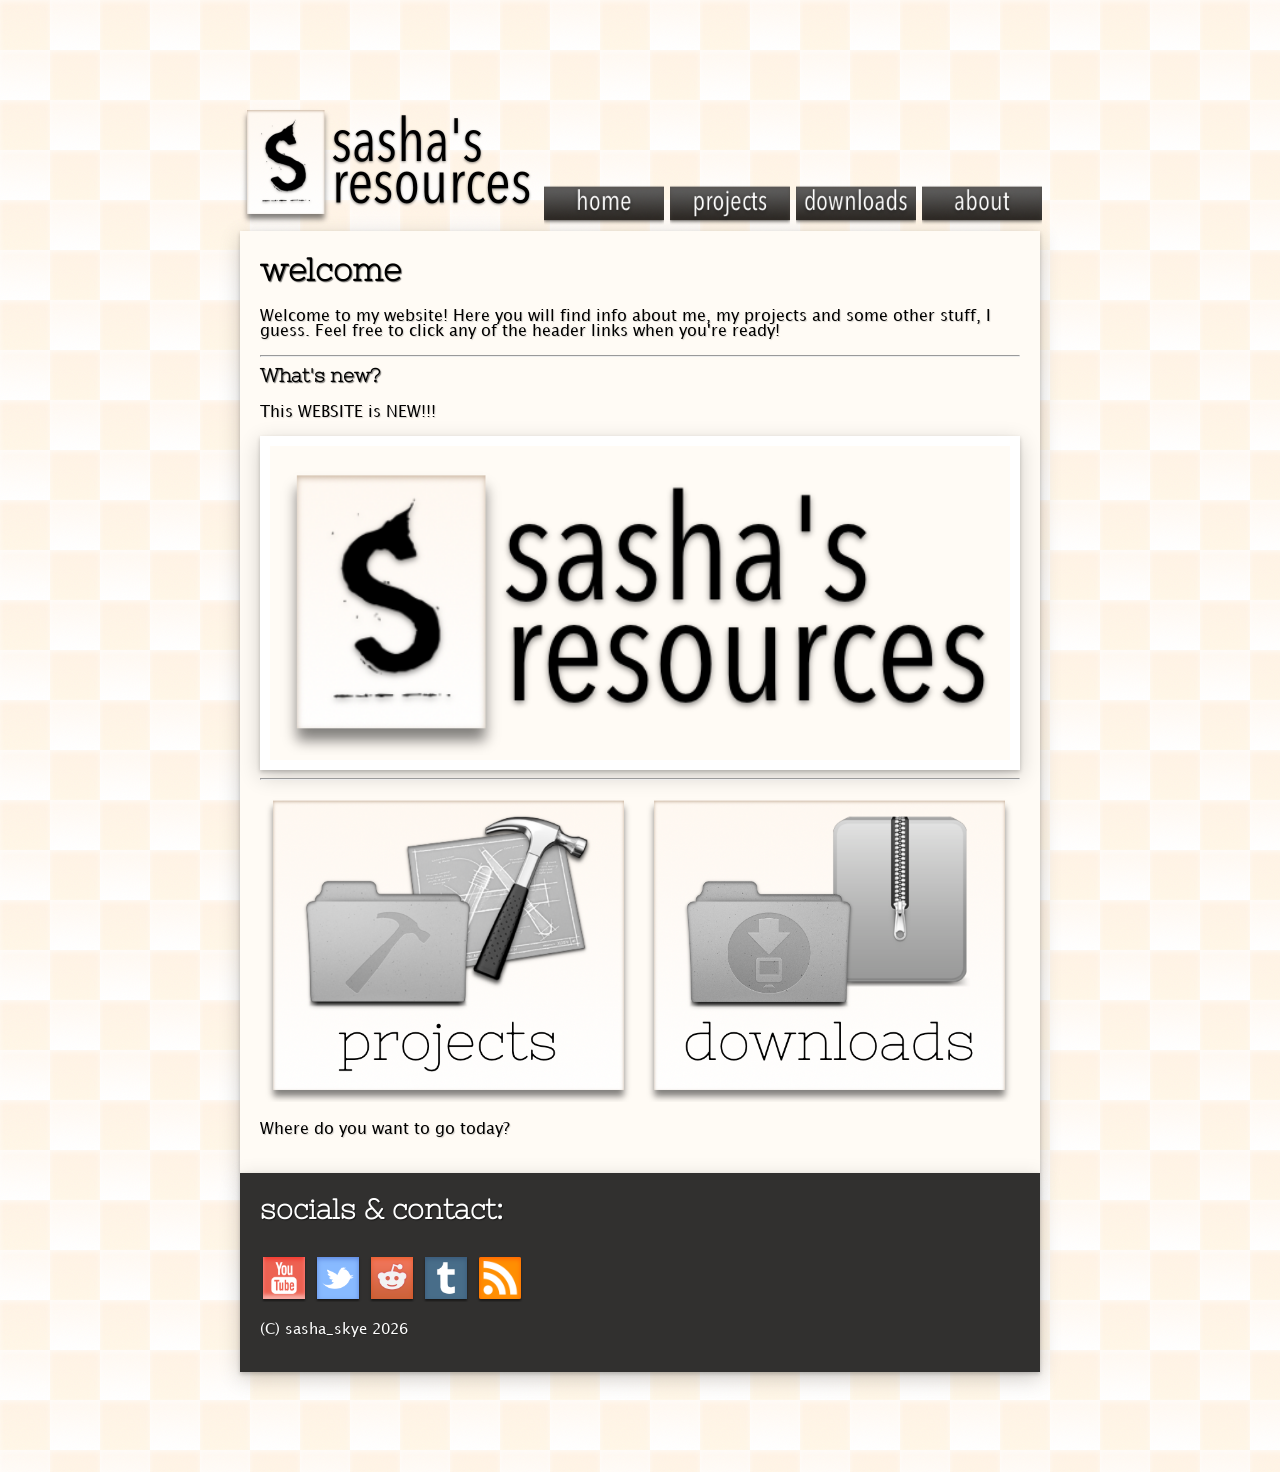
<file: index.html>
<!DOCTYPE html>
<html lang="en">
<link rel="stylesheet" href="style.css">
    <head>
        <title>sasha's resources</title>
        <link rel="icon" type="image/x-icon" href="favicon.ico">
    </head>
    <body>
        <div id="header">
            <img src="logo.png" alt="click on me!" style="width: 300px">
            <a href="index.html" class="btn home"></a>
            <a href="projects.html" class="btn projects"></a>
            <a href="downloads.html" class="btn downloads"></a>
            <a href="about.html" class="btn about"></a>
        </div>
        <div id="container">
            <h1>welcome</h1>
            <p>Welcome to my website! Here you will find info about me, my projects and some other stuff, I guess. Feel free to click any of the header links when you're ready!</p>
            <hr>
            <h3>What's new?</h3>
            <p>This WEBSITE is NEW!!!</p>
            <img src="logo.png" alt="website logo", style="width: 730px; border: 10px solid #ddd; border-radius: 0px; border-color: white; padding: 5px; box-shadow: 10px 10px 5px white inset; box-shadow: 0 2px 4px 0 rgba(0, 0, 0, 0.2), 0 6px 20px 0 rgba(0, 0, 0, 0.19); display: flex;  margin: auto;">
            <hr>
            <a href="projects.html">
                <img src="proj.png" alt="projects", style="width: 377px;">
            </a>
            <a href="downloads.html">
                <img src="downs.png" alt="projects", style="width: 377px;">
            </a>
            <p>Where do you want to go today?</p>
        </div>
        <div id="footer">
            <h3 style="color: white;">socials & contact:</h3>
            <a href="https://www.youtube.com/channel/UCkKFqCumWNbpBbAo-a29KOA">
                <img src="yt.png" alt="YouTube">
            </a>
            <a href="https://twitter.com/">
                <img src="tw.png" alt="Twitter">
            </a>
            <a href="https://www.reddit.com/">
                <img src="rd.png" alt="Reddit">
            </a>
            <a href="https://www.tumblr.com/">
                <img src="tb.png" alt="Tumblr">
            </a>
            <img src="rss.png" alt="Coming Soon!">
            <p style="color: white; font-size: 15px">(C) sasha_skye 2026</p>
        </div>
    </body>
</html>
</file>
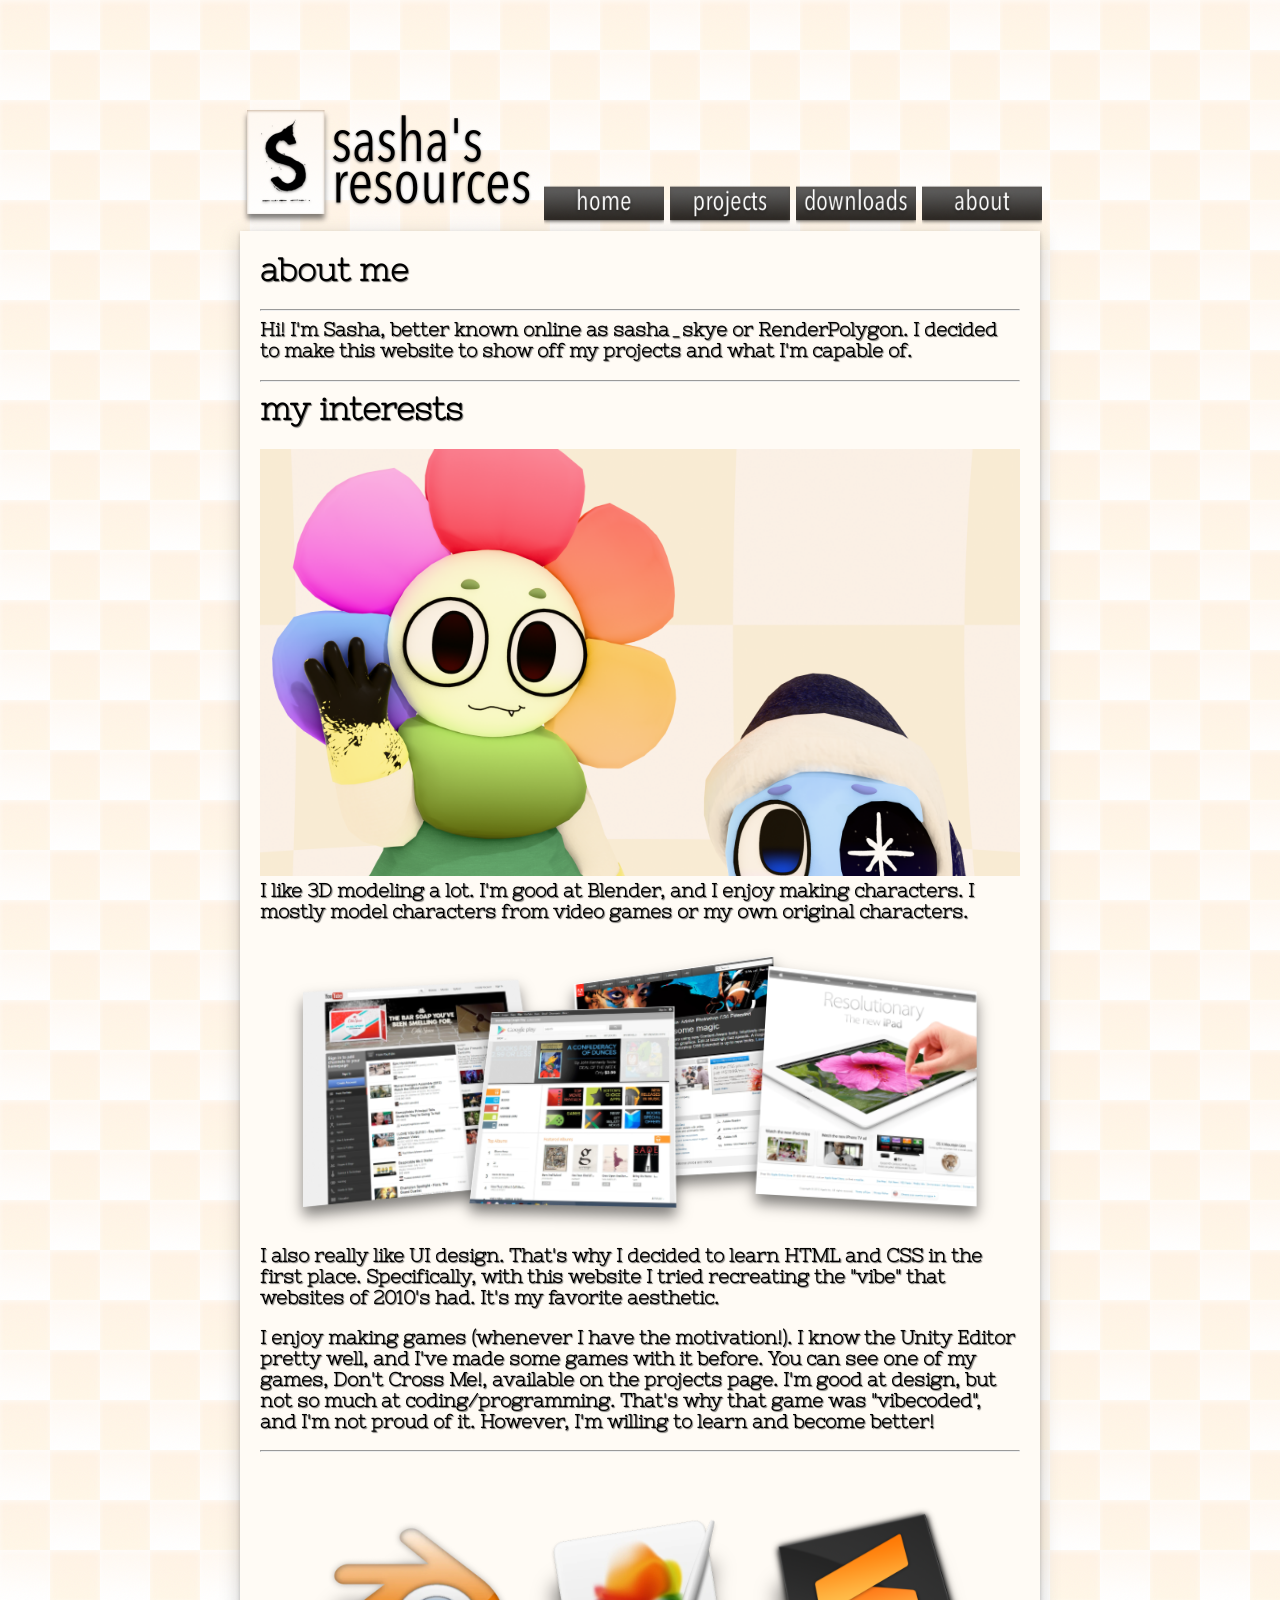
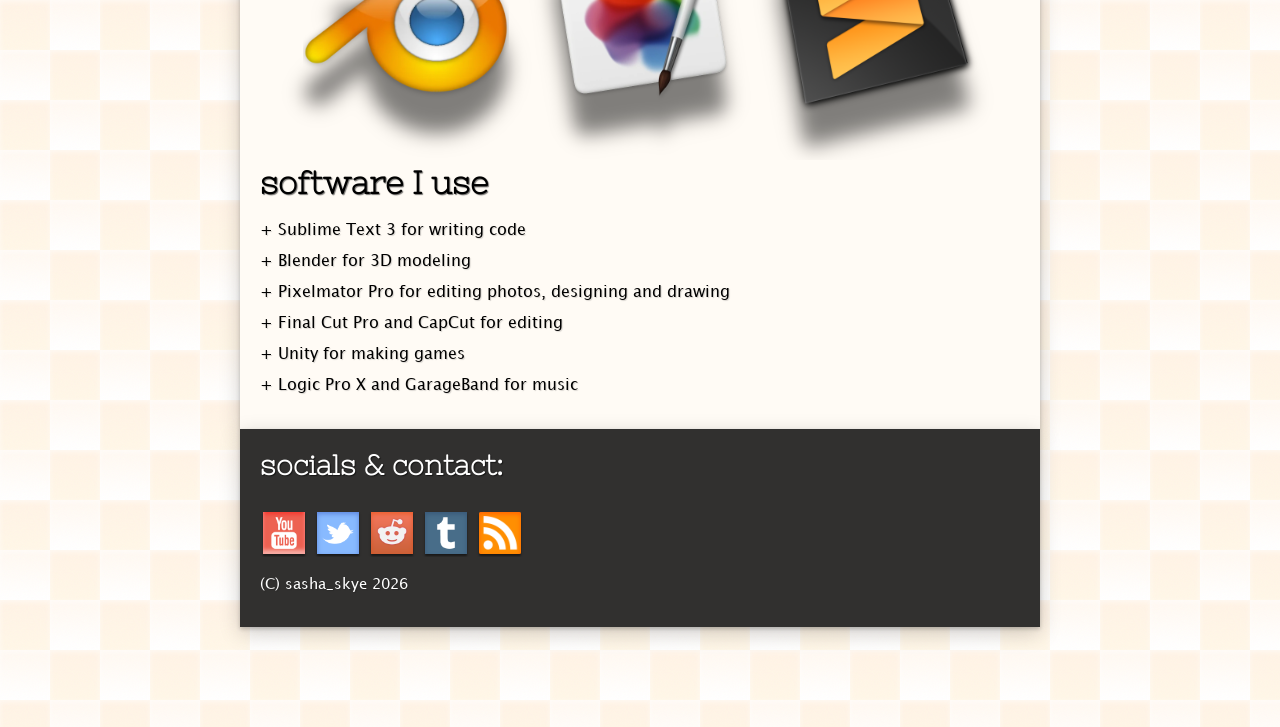
<file: about.html>
<!DOCTYPE html>
<html lang="en">
<link rel="stylesheet" href="style.css">
    <head>
        <title>sasha's resources</title>
        <link rel="icon" type="image/x-icon" href="favicon.ico">
    </head>
    <body>
        <div id="header">
            <img src="logo.png" alt="click on me!" style="width: 300px">
            <a href="index.html" class="btn home"></a>
            <a href="projects.html" class="btn projects"></a>
            <a href="downloads.html" class="btn downloads"></a>
            <a href="about.html" class="btn about"></a>
        </div>
        <div id="container">

            <h1>about me</h1>

			<hr>

            <h3>Hi! I'm Sasha, better known online as sasha_skye or RenderPolygon. I decided to make this website to show off my projects and what I'm capable of.</h3>

            <hr>

            <h1>my interests</h1>

            <img src="aboutme.png" alt="Some of my characters", style="width: 760px;">

        	<h3>I like 3D modeling a lot. I'm good at Blender, and I enjoy making characters. I mostly model characters from video games or my own original characters.</h3>

        	<img src="2010s.png" alt="2010's web design", style="width: 760px;">

        	<h3>I also really like UI design. That's why I decided to learn HTML and CSS in the first place. Specifically, with this website I tried recreating the "vibe" that websites of 2010's had. It's my favorite aesthetic.</h3>

        	<h3>I enjoy making games (whenever I have the motivation!). I know the Unity Editor pretty well, and I've made some games with it before. You can see one of my games, <a href="projects/dcm/dcm.html">Don't Cross Me!</a>, available on the projects page. I'm good at design, but not so much at coding/programming. That's why that game was "vibecoded", and I'm not proud of it. However, I'm willing to learn and become better!</h3>

        	<hr>

        	<img src="software.png" alt="software", style="width: 760px;">

            <h1>software I use</h1>

            <p>+ Sublime Text 3 for writing code</p>
            <p>+ Blender for 3D modeling</p>
            <p>+ Pixelmator Pro for editing photos, designing and drawing</p>
            <p>+ Final Cut Pro and CapCut for editing</p>
            <p>+ Unity for making games</p>
            <p>+ Logic Pro X and GarageBand for music</p>
        </div>
        <div id="footer">
            <h3 style="color: white;">socials & contact:</h3>
            <a href="https://www.youtube.com/channel/UCkKFqCumWNbpBbAo-a29KOA">
                <img src="yt.png" alt="YouTube">
            </a>
            <a href="https://twitter.com/">
                <img src="tw.png" alt="Twitter">
            </a>
            <a href="https://www.reddit.com/">
                <img src="rd.png" alt="Reddit">
            </a>
            <a href="https://www.tumblr.com/">
                <img src="tb.png" alt="Tumblr">
            </a>
            <img src="rss.png" alt="Coming Soon!">
            <p style="color: white; font-size: 15px">(C) sasha_skye 2026</p>
        </div>
    </body>
</html>
</file>
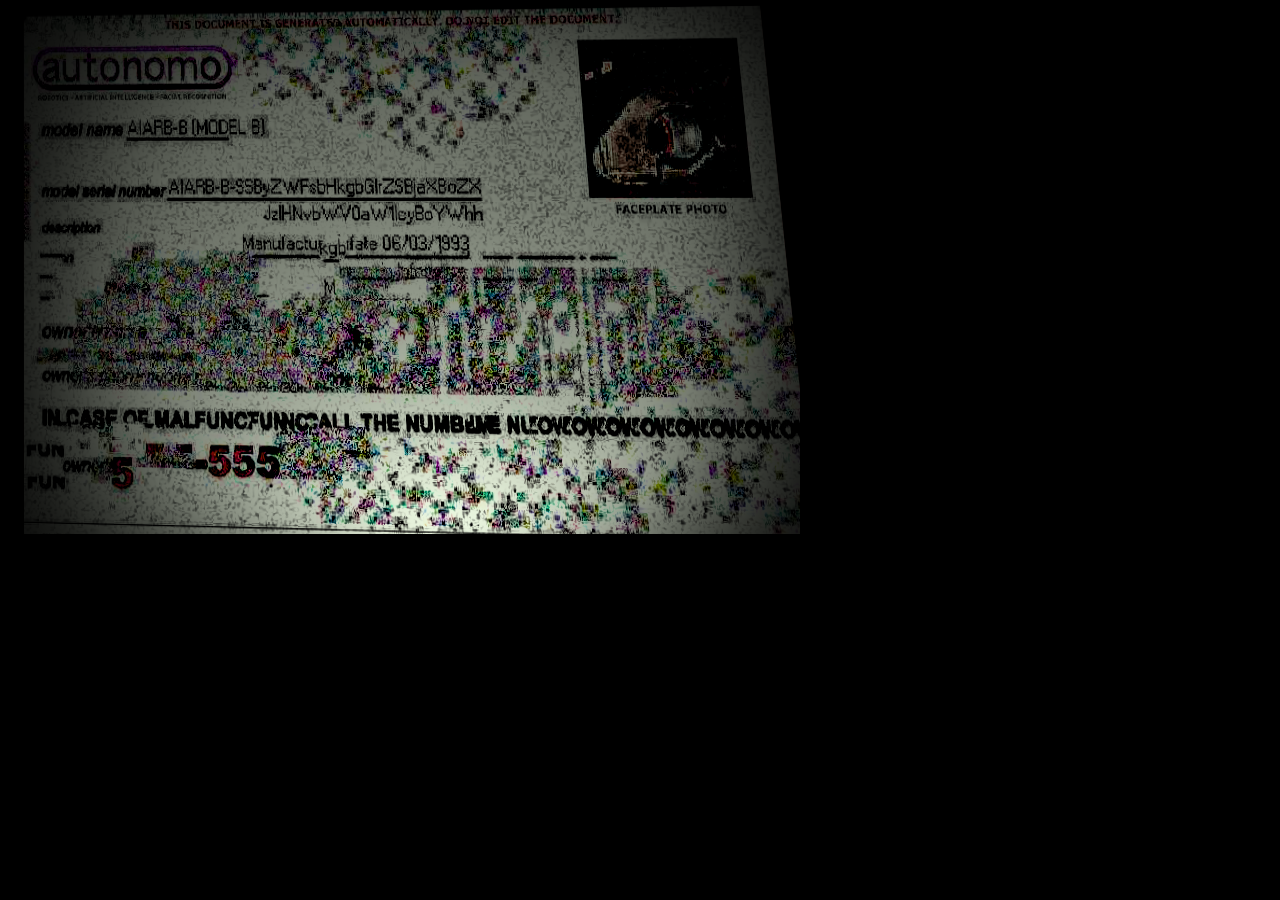
<file: idcard.html>
<!DOCTYPE html>
<html lang="en">
<head>
 	<meta charset="UTF-8">
	<title>AIARB-IDCARD-imstillhere</title>
<style>
	body {
	margin: 0;
	background: black;
	}
	</style>
</head>
<body>
	<img src="INFOCARD-ATNM.png" alt="hello">
</body>
</html>
</file>
<file: style.css>
@font-face {
  font-family: NixieOne;
  src: url(NixieOne.woff);
}

@font-face {
  font-family: LucidaGrande;
  src: url(LucidaGrande.woff);
}

body {
    margin: 0;
    padding: 0;
    background-image: url("bg.png");
}

a {
    color: black;
    text-decoration: none;
}

h1 {
    font-family: NixieOne, "Arial Narrow", Arial, Helvetica, sans-serif;
    text-shadow: 1px 1px 1px rgba(0, 0, 0, 0.541);
}

span {
    font-family: NixieOne, "Arial Narrow", Arial, Helvetica, sans-serif;
    text-shadow: 1px 1px 1px rgba(0, 0, 0, 0.541);
}

p {
    font-family: LucidaGrande, Arial, Helvetica, sans-serif;
    text-shadow: 1px 1px 1px rgba(0, 0, 0, 0.166);
}

#header {
    font-size: 24px;
    text-align: center;
    margin-top: 100px;
}

.btn {
    display: inline-block;
    width: 120px;
    height: 40px;
    background-size: contain;
    background-repeat: no-repeat;
}

.home {
    background-image: url("hotbar/home.png")
}

.home:hover {
    background-image: url("hotbar/home*.png")
}

.home:active {
    background-image: url("hotbar/home**.png")
}

.projects {
    background-image: url("hotbar/projects.png")
}

.projects:hover {
    background-image: url("hotbar/projects*.png")
}

.projects:active {
    background-image: url("hotbar/projects**.png")
}

.downloads {
    background-image: url("hotbar/downloads.png")
}

.downloads:hover {
    background-image: url("hotbar/downloads*.png")
}

.downloads:active {
    background-image: url("hotbar/downloads**.png")
}

.about {
    background-image: url("hotbar/about.png")
}

.about:hover {
    background-image: url("hotbar/about*.png")
}

.about:active {
    background-image: url("hotbar/about**.png")
}

#container {
    width: 760px;
    margin: 0 auto;
    background-color: #fffbf5;
    padding: 20px;
    box-shadow: 10px 10px 5px white inset;
    box-shadow: 0 2px 4px 0 rgba(0, 0, 0, 0.2), 0 6px 20px 0 rgba(0, 0, 0, 0.19);
}

#projContainer {
    width: 720px;
    margin: 0 auto;
    background-color: #fffbf5;
    padding: 20px;
    box-shadow: 10px 10px 5px white inset;
    box-shadow: 0 2px 4px 0 rgba(0, 0, 0, 0.2), 0 6px 20px 0 rgba(0, 0, 0, 0.19);
}

h1 {
    margin-top: 0;
}

h3 {
    font-family: NixieOne, "Arial Narrow", Arial, Helvetica, sans-serif;
    text-shadow: 1px 1px 1px rgba(0, 0, 0, 0.541);
    margin-top: 0;
}

#footer {
    width: 760px;
    margin: 0 auto;
    background-color: #31302f;
    padding: 20px;
    box-shadow: 10px 10px 5px white inset;
    box-shadow: 0 2px 4px 0 rgba(0, 0, 0, 0.2), 0 6px 20px 0 rgba(0, 0, 0, 0.19);
    font-size: 24px;
    margin-bottom: 100px;
}
</file>
